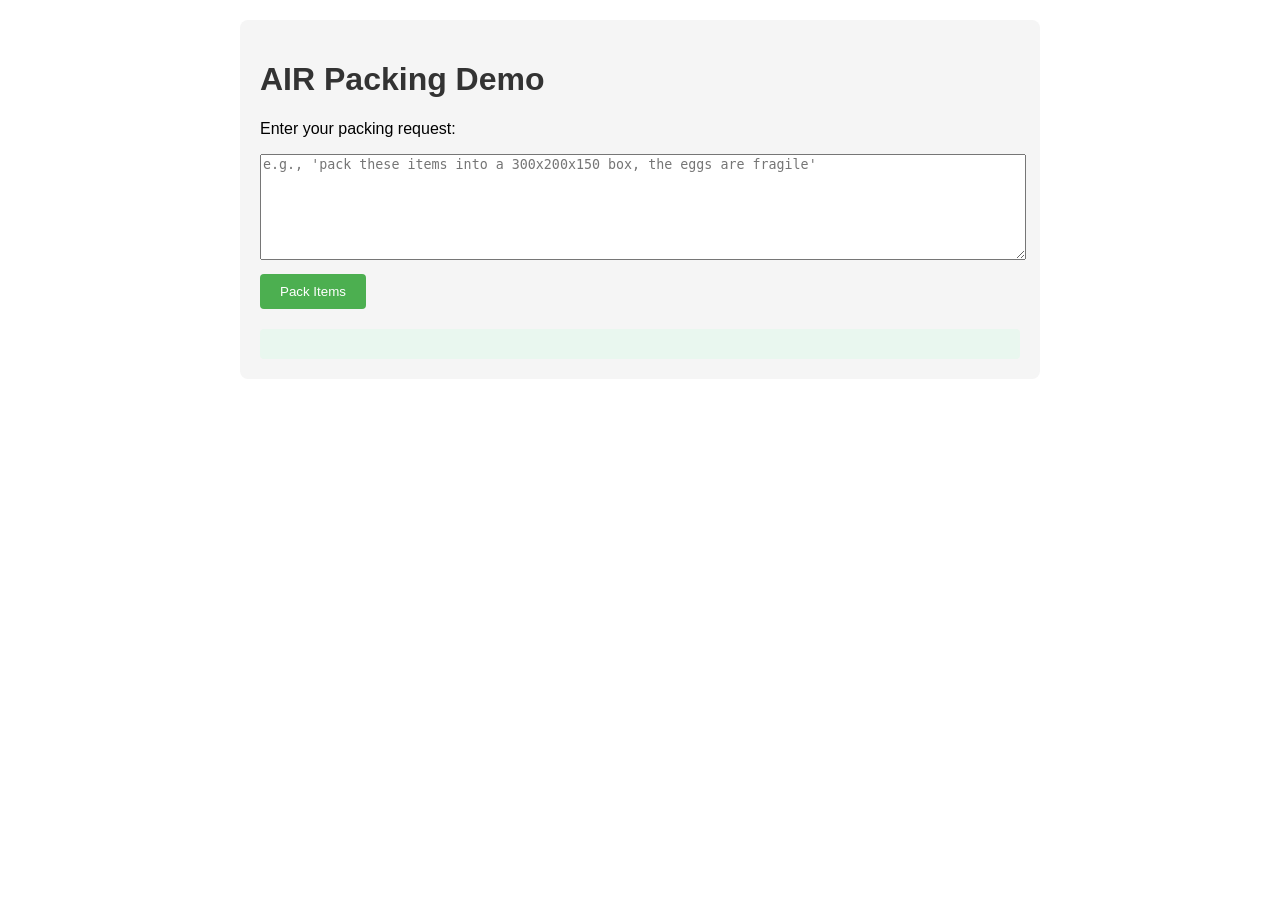
<file: static/index.html>
<!DOCTYPE html>
<html lang="en">
<head>
    <meta charset="UTF-8">
    <meta name="viewport" content="width=device-width, initial-scale=1.0">
    <title>AIR Packing Demo</title>
    <style>
        body {
            font-family: Arial, sans-serif;
            max-width: 800px;
            margin: 0 auto;
            padding: 20px;
        }
        h1 {
            color: #333;
        }
        .container {
            background-color: #f5f5f5;
            padding: 20px;
            border-radius: 8px;
        }
        textarea {
            width: 100%;
            height: 100px;
            margin-bottom: 10px;
        }
        button {
            padding: 10px 20px;
            background-color: #4CAF50;
            color: white;
            border: none;
            border-radius: 4px;
            cursor: pointer;
        }
        button:hover {
            background-color: #45a049;
        }
        #result {
            margin-top: 20px;
            padding: 15px;
            background-color: #e9f7ef;
            border-radius: 4px;
            white-space: pre-wrap;
        }
    </style>
</head>
<body>
    <div class="container">
        <h1>AIR Packing Demo</h1>
        <p>Enter your packing request:</p>
        
        <textarea id="userInput" placeholder="e.g., 'pack these items into a 300x200x150 box, the eggs are fragile'"></textarea>
        <br>
        <button onclick="sendRequest()">Pack Items</button>
        
        <div id="result"></div>
    </div>
    
    <script>
        async function sendRequest() {
            const userInput = document.getElementById('userInput').value;
            const resultDiv = document.getElementById('result');
            
            resultDiv.textContent = 'Processing...';
            
            try {
                const response = await fetch('/api/turn', {
                    method: 'POST',
                    headers: {
                        'Content-Type': 'application/json'
                    },
                    body: JSON.stringify({ text: userInput })
                });
                
                if (!response.ok) {
                    throw new Error(`HTTP error! status: ${response.status}`);
                }
                
                const data = await response.json();
                resultDiv.textContent = JSON.stringify(data, null, 2);
            } catch (error) {
                resultDiv.textContent = `Error: ${error.message}`;
            }
        }
    </script>
</body>
</html>
</file>
